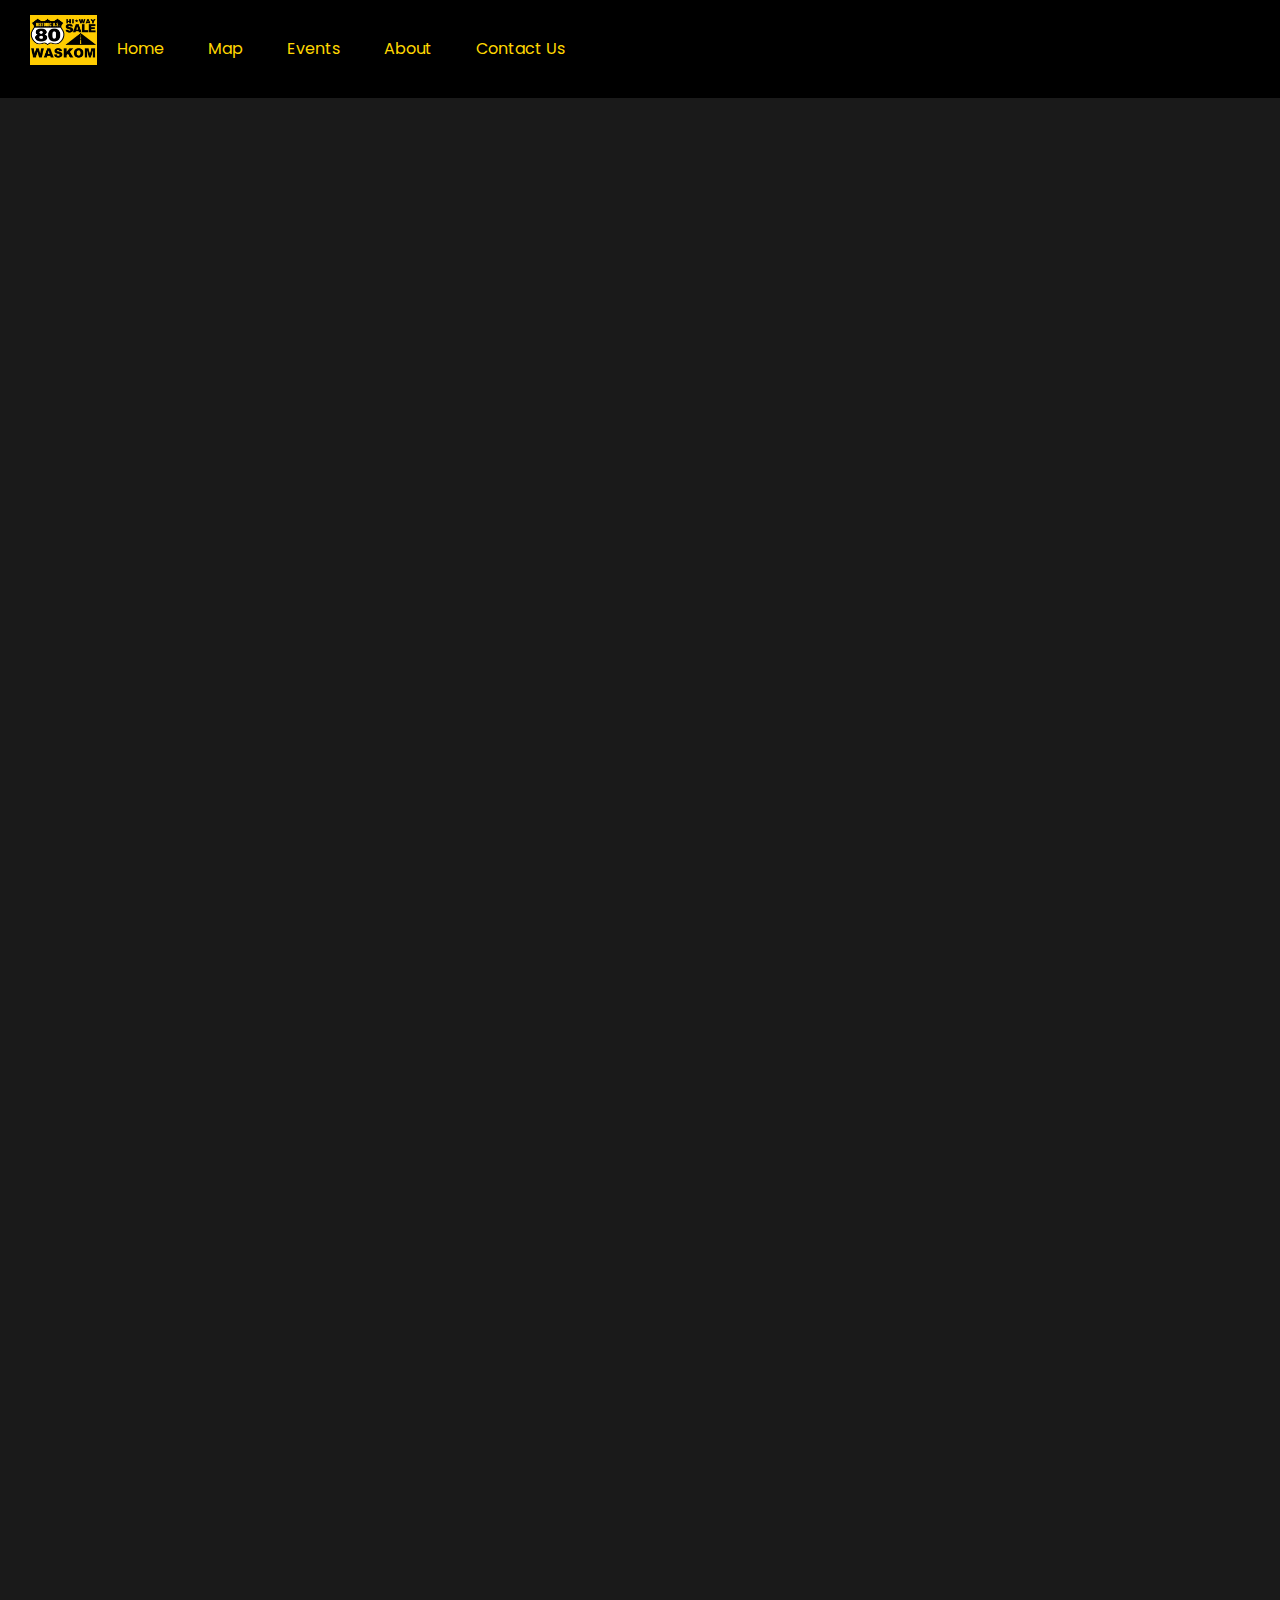
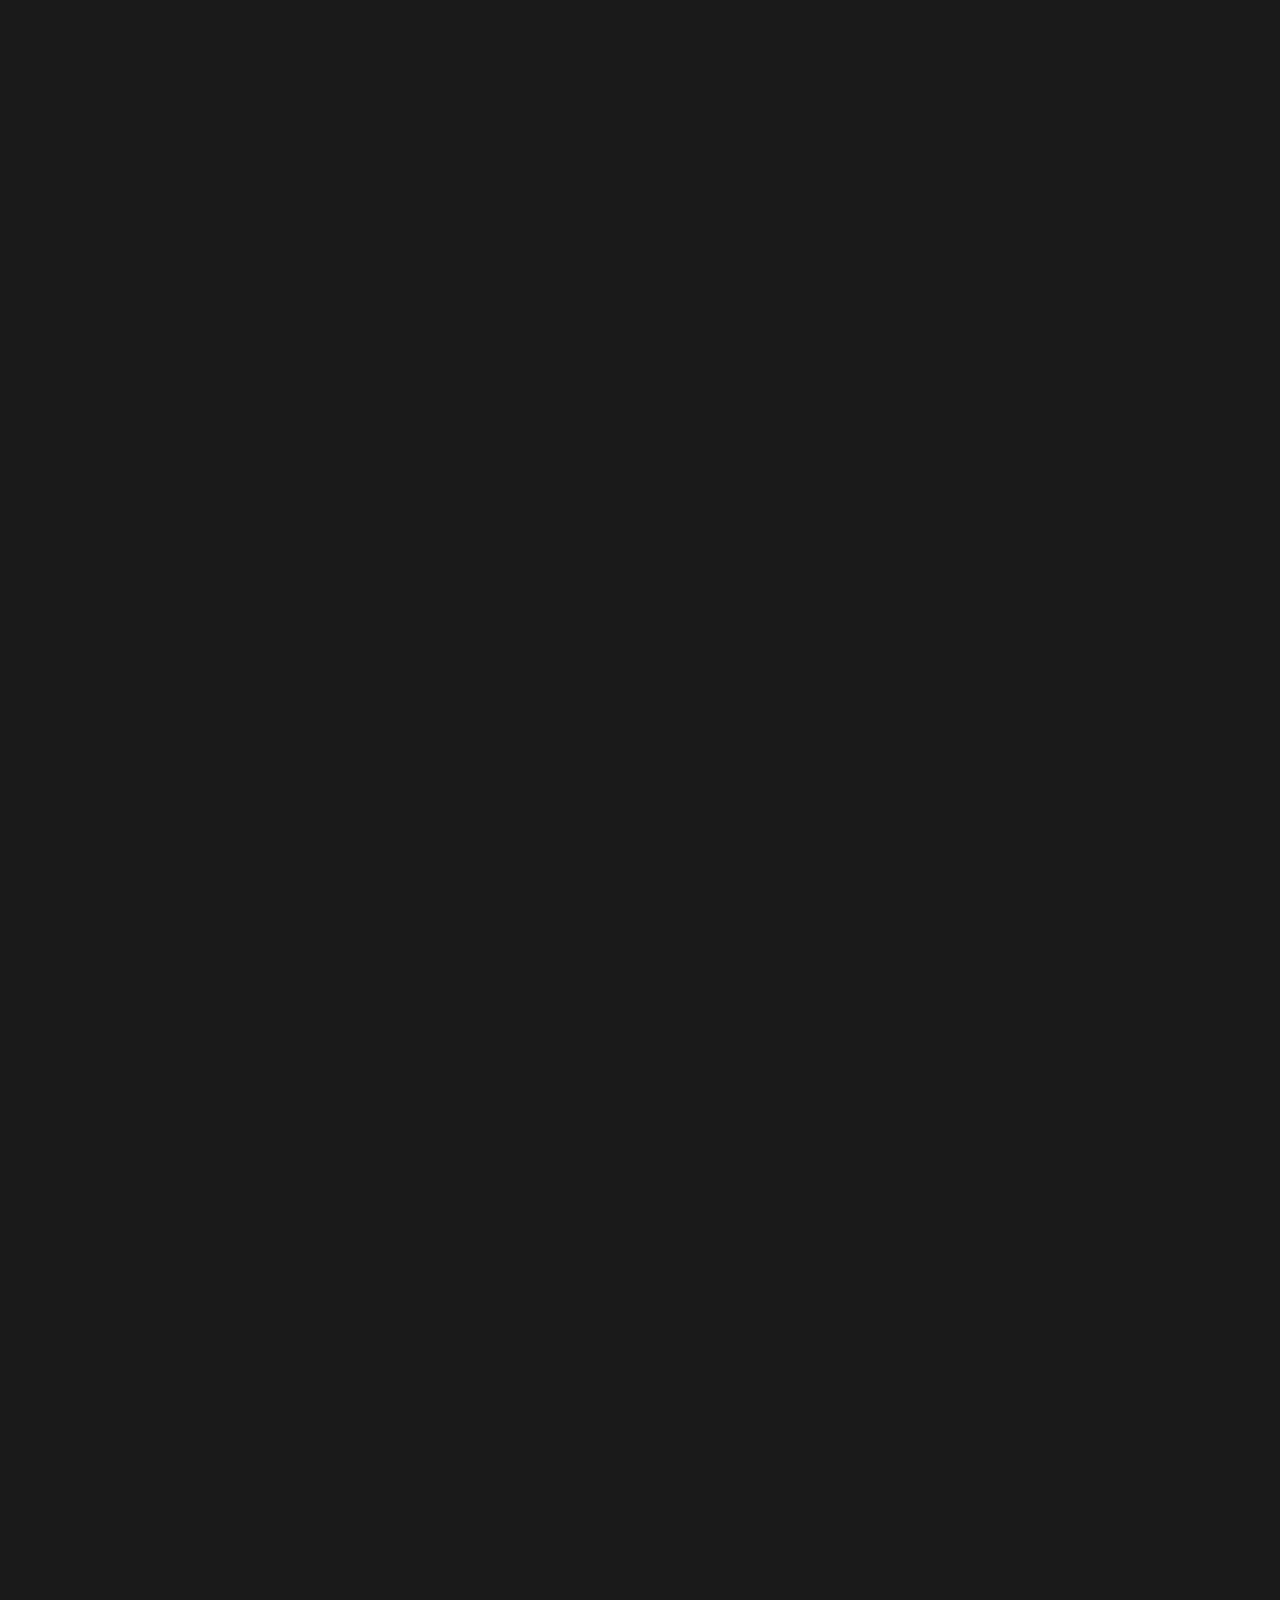
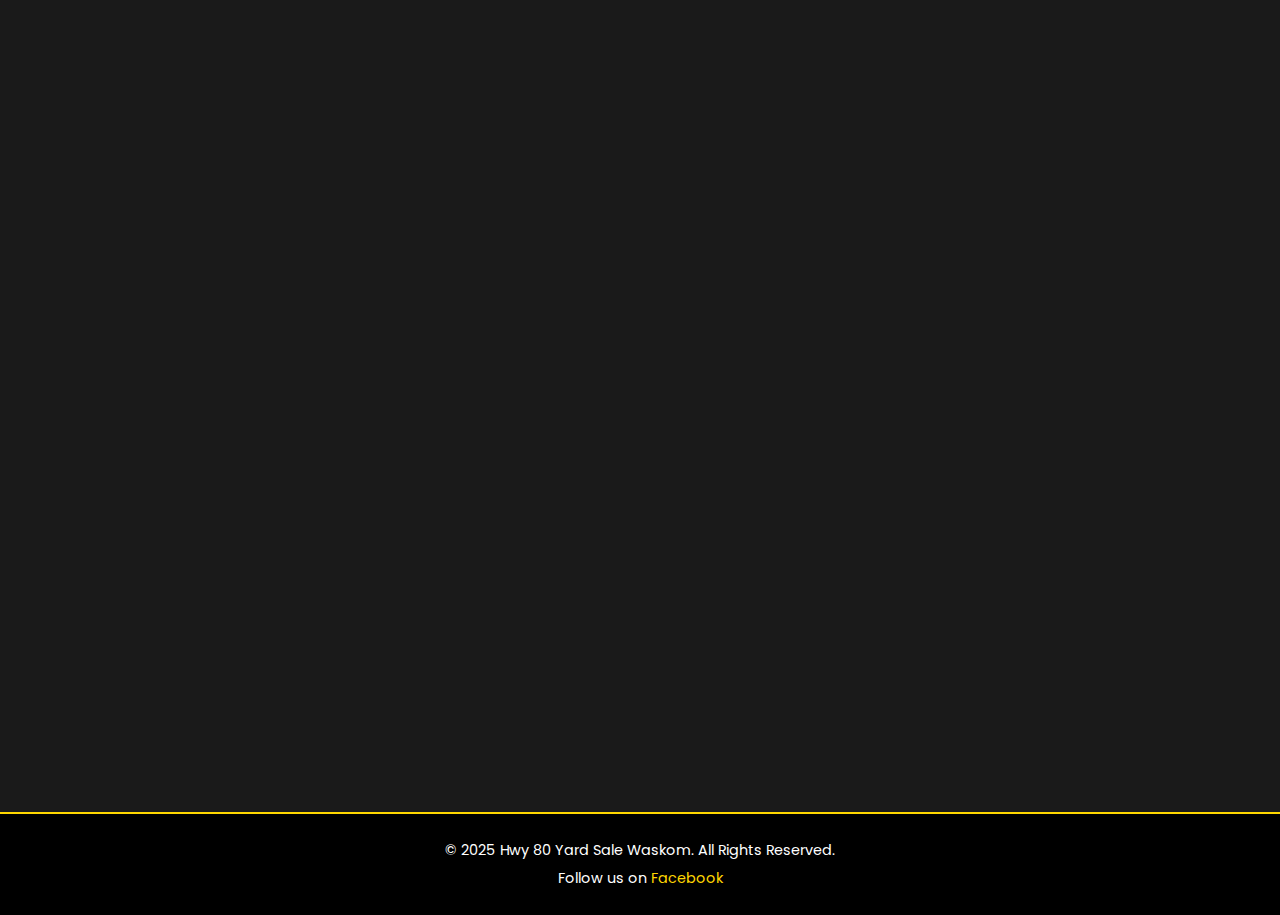
<file: index.html>
<!DOCTYPE html>
<html lang="en">
<head>
    <meta charset="UTF-8">
    <meta name="viewport" content="width=device-width, initial-scale=1.0">
    <meta name="description" content="Join the Hwy 80 Yard Sale in Waskom, TX, April 25-27, 2025, for a 392-mile shopping adventure!">
    <meta name="keywords" content="Hwy 80 Yard Sale, Waskom, Texas, yard sale, antiques, vintage">
    <title>Hwy 80 Yard Sale Waskom</title>
    <link href="https://fonts.googleapis.com/css2?family=Poppins:wght@400;600;700&display=swap" rel="stylesheet">
    <link rel="stylesheet" href="styles.css">
</head>
<body>
    <header>
        <a href="#home" class="logo-link">
            <img src="logo.png" alt="Hwy 80 Yard Sale Waskom Logo" class="logo" loading="lazy">
        </a>
        <nav role="navigation">
            <a href="#home">Home</a>
            <a href="#map">Map</a>
            <a href="#events">Events</a>
            <a href="#about">About</a>
            <a href="#contact">Contact Us</a>
        </nav>
    </header>

    <section id="home" class="hero">
        <img src="logo.png" alt="Hwy 80 Yard Sale Waskom Logo" class="hero-logo" loading="lazy">
        <h1>Welcome to Hwy 80 Yard Sale Waskom</h1>
        <p>Discover treasures along Historic US 80! Join us April 25-27, 2025.</p>
        <a href="#events" class="button">Explore Events</a>
    </section>

    <section id="map">
        <h2>Map</h2>
        <iframe src="https://www.google.com/maps/d/u/0/embed?mid=1oqaRvAPvkfVb7MKCQ_AaTimThgCbTN0&ehbc=2E312F" 
            width="100%" 
            height="400" 
            style="border:0;" 
            allowfullscreen="" 
            loading="lazy" 
            referrerpolicy="no-referrer-when-downgrade">
        </iframe>
        <a href="https://www.google.com/maps/dir/?api=1&destination=17299+US+Highway+80+East+Waskom+TX+75692" target="_blank" class="button">Get Directions</a>
    </section>

    <section id="events">
        <h2>Events</h2>
        <h3>Upcoming Event</h3>
        <div class="event">
            <h4>Waskom Spring US Hwy 80 Sale</h4>
            <p><strong>Date:</strong> April 25, 2025, 8:00 AM - April 27, 2025, 3:00 PM CDT</p>
            <p><strong>Location:</strong> 17299 US Highway 80 East Waskom TX 75692, United States</p>
            <p><strong>Description:</strong> Embrace the vibrant spirit of spring with our eagerly awaited Spring Hwy 80 Sale! Experience the charm of historic Hwy 80 as it comes alive with the excitement of our annual yard sale event. For over two decades, this beloved tradition has enchanted East Texas, growing larger and more captivating with each passing year. Starting from the quaint town of Waskom, where the adventure begins, journey westward along Hwy 80 towards Dallas, uncovering a treasure trove of unique finds and hidden gems at every turn. Join us just 1 mile west of David Beards Catfish King on Hwy 80, where our inviting outdoor spaces await eager vendors like you. With options for 8’ x 10’ or 8’ x 15’ spaces, secure your spot today for only $30, granting you access to set up on the 24th and enjoy bustling sales on Friday the 25th through Sunday the 27th. Discover a plethora of delights, from charming gift items to artisanal crafts for both yard and home, along with an array of yard sale treasures, tools, and so much more. Don’t miss out on this incredible opportunity to be part of a cherished community tradition! Contact us now through messages or (903)926-0792 to reserve your space and become a part of the magic that is the Spring Hwy 80 Sale!</p>
            <p><a href="https://www.facebook.com/events/2029023390842976/" target="_blank">View on Facebook for More Details</a></p>
        </div>

        <h3>Previous Events</h3>
        <div class="event">
            <h4>Waskom Fall US Hwy 80 Sale 2024</h4>
            <p><strong>Date:</strong> October 18-20, 2024</p>
            <p><strong>Time:</strong> 8:00 AM to 5:00 PM daily (estimated)</p>
            <p><strong>Location:</strong> 17299 US Highway 80 East Waskom TX 75692, United States</p>
            <p><strong>Pictures:</strong> </p>
            <p><iframe
                src="https://www.facebook.com/plugins/post.php?href=https%3A%2F%2Fwww.facebook.com%2FHwy80YardSaleWaskom%2Fposts%2Fpfbid02BEebdZhURP8H2W8WAdLQ7DEg1hS6MDU9BgLwS9LqwxfU2SeLTi5NsAvRAYTPPXjrl&show_text=false&width=500" 
                width="100%" 
                height="400" 
                style="border:0;" 
                allowfullscreen="" 
                allow="autoplay; clipboard-write; encrypted-media; picture-in-picture; web-share"></iframe></p>
        </div>
        </div>
        <div class="event">
            <h4>Waskom Spring US Hwy 80 Sale 2024</h4>
            <p><strong>Date:</strong> April 19-21, 2024</p>
            <p><strong>Time:</strong> 8:00 AM to 5:00 PM daily (estimated)</p>
            <p><strong>Location:</strong> 17299 US Highway 80 East Waskom TX 75692, United States</p>
        </div>
        <div class="event">
            <h4>Waskom Fall US Hwy 80 Sale 2023</h4>
            <p><strong>Date:</strong> October 20-22, 2023</p>
            <p><strong>Time:</strong> 8:00 AM to 5:00 PM daily (estimated)</p>
            <p><strong>Location:</strong> 17299 US Highway 80 East Waskom TX 75692, United States</p>
        </div>
        <p><a href="https://www.facebook.com/Hwy80YardSaleWaskom/events" target="_blank">View All Previous Events on Facebook</a></p>
    </section>

    <section id="about">
        <h2>About</h2>
        <p>The Hwy 80 Yard Sale in Waskom is a cherished community event where locals and visitors come together to buy, sell, and trade goods along Highway 80. With a rich history of bringing people together, this event celebrates local culture and commerce.</p>
    </section>

    <section id="contact">
        <h2>Contact Us</h2>
        <form action="https://formspree.io/your@email.com" method="POST">
            <label for="name">Name:</label>
            <input type="text" id="name" name="name" required>
            <label for="email">Email:</label>
            <input type="email" id="email" name="email" required>
            <label for="phone">Phone:</label>
            <input type="tel" id="phone" name="phone">
            <label for="message">Message:</label>
            <textarea id="message" name="message" required></textarea>
            <button type="submit">Send</button>
        </form>
    </section>

    <footer>
        <p>&copy; 2025 Hwy 80 Yard Sale Waskom. All Rights Reserved.</p>
        <p>Follow us on <a href="https://www.facebook.com/Hwy80YardSaleWaskom/" target="_blank">Facebook</a></p>
    </footer>
</body>
</html>
</file>
<file: styles.css>
/* Reset and Base Styles (Mobile-First) */
body {
    margin: 0;
    padding: 0;
    background: #1a1a1a;
    color: #ffffff;
    font-family: 'Poppins', Arial, sans-serif;
    line-height: 1.6;
}

/* Header */
header {
    position: fixed;
    top: 0;
    width: 100%;
    background: #000000;
    z-index: 1000;
    padding: 10px;
    display: flex;
    flex-direction: column;
    align-items: center;
}

.logo-link {
    display: block;
    margin-bottom: 10px;
}

.logo {
    height: 40px;
    width: auto;
}

nav {
    width: 100%;
}

nav a {
    color: #FFD700;
    text-decoration: none;
    padding: 10px;
    display: block;
    text-align: center;
    background: #1a1a1a;
    margin: 5px 0;
    transition: all 0.3s ease;
}

nav a:hover {
    background: #FFD700;
    color: #000000;
    transform: translateY(-2px);
}

/* Hero Section */
.hero {
    text-align: center;
    padding: 100px 15px 60px;
    background: linear-gradient(rgba(0, 0, 0, 0.7), rgba(0, 0, 0, 0.7)), url('background.jpg');
    background-size: cover;
    background-position: center;
    color: #ffffff;
}

.hero-logo {
    height: 100px;
    margin-bottom: 20px;
}

.hero h1 {
    font-size: 2.5rem;
    margin: 0 0 10px;
}

.hero p {
    font-size: 1.2rem;
    margin-bottom: 20px;
}

/* General Sections */
section {
    padding: 60px 15px 20px;
    opacity: 0;
    transform: translateY(20px);
    animation: fadeIn 0.5s forwards;
}

@keyframes fadeIn {
    to { opacity: 1; transform: translateY(0); }
}

section:nth-child(2) { animation-delay: 0.1s; }
section:nth-child(3) { animation-delay: 0.2s; }
section:nth-child(4) { animation-delay: 0.3s; }
section:nth-child(5) { animation-delay: 0.4s; }

h1, h2, h3 {
    color: #FFD700;
    font-weight: 700;
}

h1 { font-size: 2rem; }
h2 { font-size: 1.5rem; }
h3 { font-size: 1.2rem; }

/* Event Styling */
.event {
    background: #000000;
    border: 2px solid #FFD700;
    padding: 15px;
    margin-bottom: 15px;
    border-radius: 10px;
}

.event h4 {
    color: #FFD700;
    margin-top: 0;
    font-size: 1.1rem;
}

.event p {
    margin: 5px 0;
    font-size: 0.9rem;
}

/* Map */
iframe {
    height: 300px;
    width: 100%;
    margin-bottom: 10px;
    border: 2px solid #FFD700;
    border-radius: 10px;
}

/* Buttons and Links */
.button, button {
    background: #FFD700;
    color: #000000;
    padding: 10px 20px;
    text-decoration: none;
    border: none;
    border-radius: 5px;
    cursor: pointer;
    display: inline-block;
    font-weight: 600;
    transition: all 0.3s ease;
}

.button:hover, button:hover {
    background: #ffcc00;
}

/* Form Styling */
form label {
    display: block;
    margin-top: 10px;
    font-size: 0.9rem;
}

form input, form textarea {
    width: 100%;
    max-width: 100%;
    background: #000000;
    color: #ffffff;
    border: 2px solid #FFD700;
    padding: 8px;
    margin-top: 5px;
    border-radius: 5px;
}

form textarea {
    height: 100px;
}

/* Footer */
footer {
    text-align: center;
    padding: 20px 15px;
    background: #000000;
    border-top: 2px solid #FFD700;
}

footer p {
    margin: 5px 0;
    font-size: 0.9rem;
}

footer a {
    color: #FFD700;
    text-decoration: none;
}

footer a:hover {
    text-decoration: underline;
}

/* Media Queries for Desktop */
@media (min-width: 601px) {
    header {
        flex-direction: row;
        justify-content: space-between;
        padding: 15px 30px;
    }

    .logo {
        height: 50px;
    }

    nav a {
        display: inline-block;
        margin: 0 10px;
        background: none;
    }

    .hero { padding: 150px 30px 80px; }
    .hero-logo { height: 150px; }
    .hero h1 { font-size: 3rem; }
    .hero p { font-size: 1.5rem; }

    section { padding: 80px 30px 20px; }
    h1 { font-size: 2.5rem; }
    h2 { font-size: 2rem; }
    h3 { font-size: 1.5rem; }
    .event h4 { font-size: 1.3rem; }
    .event p { font-size: 1rem; }
    iframe { height: 400px; }
    form input, form textarea { max-width: 400px; }
}
</file>
